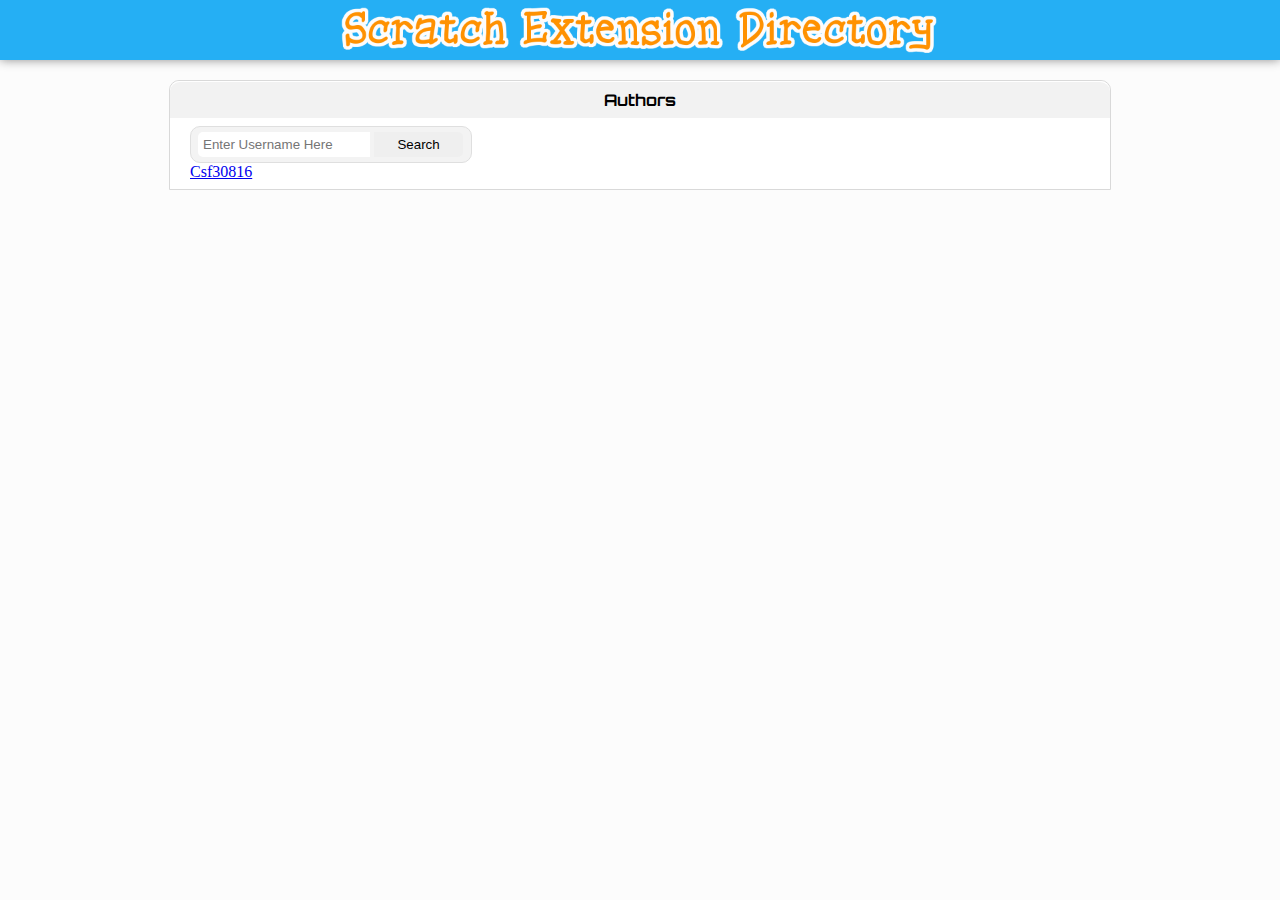
<file: index.html>
<!DOCTYPE html>
<html>
  <head>
    <!--Title/Favicon-->
    <title>Scratch Extensions</title>
    <link rel="shortcut icon" href="favicon.ico">
    
    <!--CSS and JS imports-->
    
    <!--Font's-->
    <link href="https://fonts.googleapis.com/css?family=Tillana:400,500" rel="stylesheet">
    <link href="https://fonts.googleapis.com/css?family=Orbitron" rel="stylesheet">
  </head>
  <body>
    <!--CSS-->
    <style>
      .header {
        margin-top: 0;
        top: 0;
        left: 0;
        z-index: 10;
        position: fixed;
        width: 100%;
        height: 60px;
        text-align: center;
        color: #FAB400;
        font-family: 'Tillana', cursive;
        text-shadow: 0px 0px 6px #fcfcfc;
        background-color: rgba(37, 175, 244, 1);
        box-shadow: 0 0 10px rgba(0, 0, 0, 0.44);
        display: block;
      }
      .img {
        padding: 5px;
      }
      body {
        background-color: #fcfcfc;
      }
      .body {
        width: 58.75em;
        border-radius: 10px 10px 0 0;
        border: 1px solid #d9d9d9;
        background-color: #fff;
      }
      .head {
        font-family: "Orbitron", Sans-Serif;
        background-color: #f2f2f2;
        height: 20px;
        overflow: hidden;
        border-radius: 10px 10px 0 0;
        padding: 8px 20px;
        border-top: 1px solid #fff;
      }
      .content {
        text-align: left;
        background-color: #fff;
        height: auto;
        padding: 8px 20px;
      }
      button {
        background-color: rgba(37, 175, 244, 1);
        transition: all 0.15s ease;
        padding: 10px;
        border-radius: 6px;
        border: 1px solid #fcfcfc;
        margin-top: 10px;
      }
      button:hover {
        transition: all 0.15s ease;
        background-color: #fcfcfc;
      }
      body::-webkit-scrollbar {
        background-color: #eee;
        border-radius: 10px;
        width: 10px;
      }
      body::-webkit-scrollbar-thumb {
        border-radius: 10px;
        background-color: #999;
      }
      body::-webkit-scrollbar-track {
        -webkit-box-shadow: inset 0 0 6px rgba(0,0,0,0.3);
        border-radius: 10px;
      }
      #submit:hover {
        transition: all 0.15s ease;
        background-color: #FFCC00;
      }
    </style>
    <center>
    <div class="header">
      <img height="50px" class="img" src="Scratchext.png">
    </div>
    </center>
    <br>
    <br>
    <br>
    <br>
    <center>
    <div class="body">
      <div class="head">
      <h4 style="margin-top: 0px; margin-bottom: 0px;">Authors</h4>
      </div>
      <div class="content">
        <form method="get" action="http://www.sitelevel.com/query" accept-charset="utf-8" id="search" style="background-color: #F3F3F3;Padding: 5px;border-radius: 10px;width: 30%;border: 1px solid #DFDFDF;">
          <input type="hidden" name="crid" value="ijnbxw30"/>
          <input type="text" name="query" id="input" placeholder="Enter Username Here" style="margin-left: 2px;margin-right: 0px;border: none;padding: 5px;width: 60%;border-bottom-left-radius: 5px;border-top-left-radius: 5px;">
          <input type="submit" value="Search" id="submit" style="transition: all 0.15s ease;width: 33%;padding: 5px;border: none;margin-right: 2px;border-top-right-radius: 5px;border-bottom-right-radius: 5px;">
        </form>
        <a href="users/csf30816">Csf30816</a>
      </div>
    </div>
    </center>
<script>
  //var a = document.getElementById('search');
    //a.addEventListener('submit',function(e) {
    //e.preventDefault();
 //var b = document.getElementById('input').value;
 // window.location.href = 'https://csf30816.github.io/extensions/search.html?' + b;
//});

</script>
<script type="text/javascript">
var LHCChatOptions = {};
LHCChatOptions.opt = {widget_height:340,widget_width:300,popup_height:520,popup_width:500,domain:'extdir.cf'};
(function() {
var po = document.createElement('script'); po.type = 'text/javascript'; po.async = true;
var referrer = (document.referrer) ? encodeURIComponent(document.referrer.substr(document.referrer.indexOf('://')+1)) : '';
var location  = (document.location) ? encodeURIComponent(window.location.href.substring(window.location.protocol.length)) : '';
po.src = 'http://extdir.cf/help/index.php/chat/getstatus/(click)/internal/(position)/bottom_right/(ma)/br/(top)/350/(units)/pixels/(leaveamessage)/true/(department)/1?r='+referrer+'&l='+location;
var s = document.getElementsByTagName('script')[0]; s.parentNode.insertBefore(po, s);
})();
</script>
  </body>
</html>
</file>
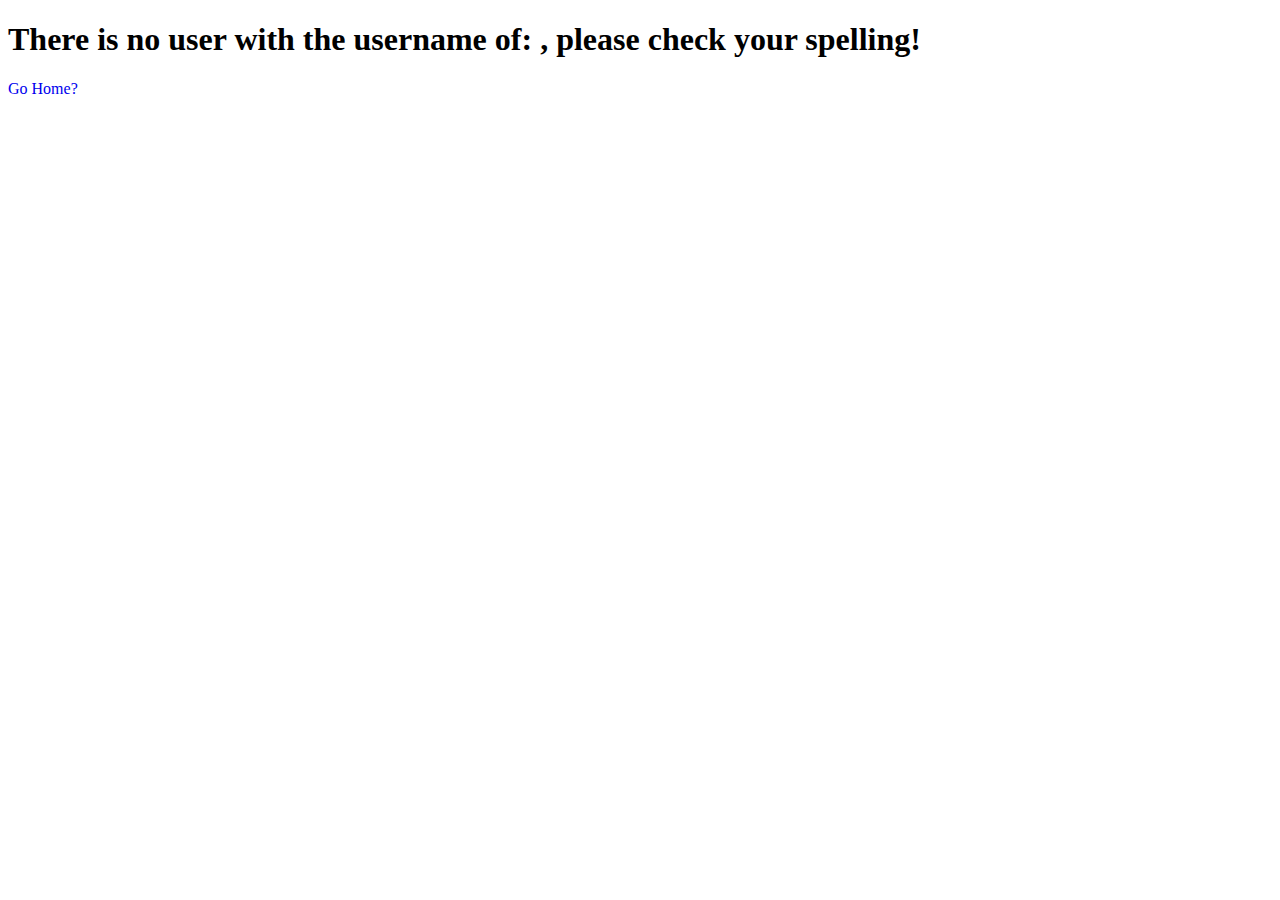
<file: search.html>
<!DOCTYPE html>
<html>
  <head>
    <title>Search</title>
    <style>
      span {
        color: red;
        background-color: transparent;
        font-weight: bolder;
        text-decoration: underline;
      }
      a {
        text-decoration:none;
      }
      #users {
        visibility: hidden;
      }
    </style>
    <script language="JavaScript">
/*
 * This is the function that actually highlights a text string by
 * adding HTML tags before and after all occurrences of the search
 * term. You can pass your own tags if you'd like, or if the
 * highlightStartTag or highlightEndTag parameters are omitted or
 * are empty strings then the default <font> tags will be used.
 */
function doHighlight(bodyText, searchTerm, highlightStartTag, highlightEndTag) 
{
  // the highlightStartTag and highlightEndTag parameters are optional
  if ((!highlightStartTag) || (!highlightEndTag)) {
    highlightStartTag = "<font style='color:blue; background-color:yellow;'>";
    highlightEndTag = "</font>";
  }
  
  // find all occurences of the search term in the given text,
  // and add some "highlight" tags to them (we're not using a
  // regular expression search, because we want to filter out
  // matches that occur within HTML tags and script blocks, so
  // we have to do a little extra validation)
  var newText = "";
  var i = -1;
  var lcSearchTerm = searchTerm.toLowerCase();
  var lcBodyText = bodyText.toLowerCase();
    
  while (bodyText.length > 0) {
    i = lcBodyText.indexOf(lcSearchTerm, i+1);
    if (i < 0) {
      newText += bodyText;
      bodyText = "";
    } else {
      // skip anything inside an HTML tag
      if (bodyText.lastIndexOf(">", i) >= bodyText.lastIndexOf("<", i)) {
        // skip anything inside a <script> block
        if (lcBodyText.lastIndexOf("/script>", i) >= lcBodyText.lastIndexOf("<script", i)) {
          newText += bodyText.substring(0, i) + highlightStartTag + bodyText.substr(i, searchTerm.length) + highlightEndTag;
          bodyText = bodyText.substr(i + searchTerm.length);
          lcBodyText = bodyText.toLowerCase();
          i = -1;
        }
      }
    }
  }
  
  return newText;
}


/*
 * This is sort of a wrapper function to the doHighlight function.
 * It takes the searchText that you pass, optionally splits it into
 * separate words, and transforms the text on the current web page.
 * Only the "searchText" parameter is required; all other parameters
 * are optional and can be omitted.
 */
function highlightSearchTerms(searchText, treatAsPhrase, warnOnFailure, highlightStartTag, highlightEndTag)
{
  // if the treatAsPhrase parameter is true, then we should search for 
  // the entire phrase that was entered; otherwise, we will split the
  // search string so that each word is searched for and highlighted
  // individually
  if (treatAsPhrase) {
    searchArray = [searchText];
  } else {
    searchArray = searchText.split(" ");
  }
  
  if (!document.getElementById("result") || typeof(document.getElementById("result").innerHTML) == "undefined") {
    if (warnOnFailure) {
      alert("Sorry, for some reason the text of this page is unavailable. Searching will not work.");
    }
    return false;
  }
  
  var bodyText = document.getElementById("result").innerHTML;
  for (var i = 0; i < searchArray.length; i++) {
    bodyText = doHighlight(bodyText, searchArray[i], highlightStartTag, highlightEndTag);
  }
  
  document.getElementById("result").innerHTML = bodyText;
  return true;
}


/*
 * This displays a dialog box that allows a user to enter their own
 * search terms to highlight on the page, and then passes the search
 * text or phrase to the highlightSearchTerms function. All parameters
 * are optional.
 */
function searchPrompt(defaultText, treatAsPhrase, textColor, bgColor)
{
  // This function prompts the user for any words that should
  // be highlighted on this web page
  if (!defaultText) {
    defaultText = "";
  }
  
  // we can optionally use our own highlight tag values
  if ((!textColor) || (!bgColor)) {
    highlightStartTag = "";
    highlightEndTag = "";
  } else {
    highlightStartTag = "<font style='color:" + textColor + "; background-color:" + bgColor + ";'>";
    highlightEndTag = "</font>";
  }
  
  if (treatAsPhrase) {
    promptText = "Please enter the phrase you'd like to search for:";
  } else {
    promptText = "Please enter the words you'd like to search for, separated by spaces:";
  }
  
  searchText = prompt(promptText, defaultText);

  if (!searchText)  {
    alert("No search terms were entered. Exiting function.");
    return false;
  }
  
  return highlightSearchTerms(searchText, treatAsPhrase, true, highlightStartTag, highlightEndTag);
}



</script>
  </head>
  <body onload="search()">
    <h2>Search results for: <u id="term"></u></h2>
    Result: <p id="result"></p>
    <div id="users">
      <csf30816 id="csf30816"></csf30816>
    </div>
    <script>
    function search() {
      var a = document.URL.substring(52, document.URL.length);
      var span = document.getElementById(a)
      var users = document.getElementById("users").contains(span);
      if (users) {
        document.getElementById("term").innerHTML = a
        document.getElementById("result").innerHTML = "<a href='users/" + a + "/'>https://csf30816.github.io/extensions/users/" + a + "/</a>";
        highlightSearchTerms(a);
      } else {
        document.body.innerHTML = "<h1>There is no user with the username of: " + a + ", please check your spelling!</h1><a href='/extensions'>Go Home?</a>"
      }
    }
    

    </script>

  </body>
</html>
</file>
